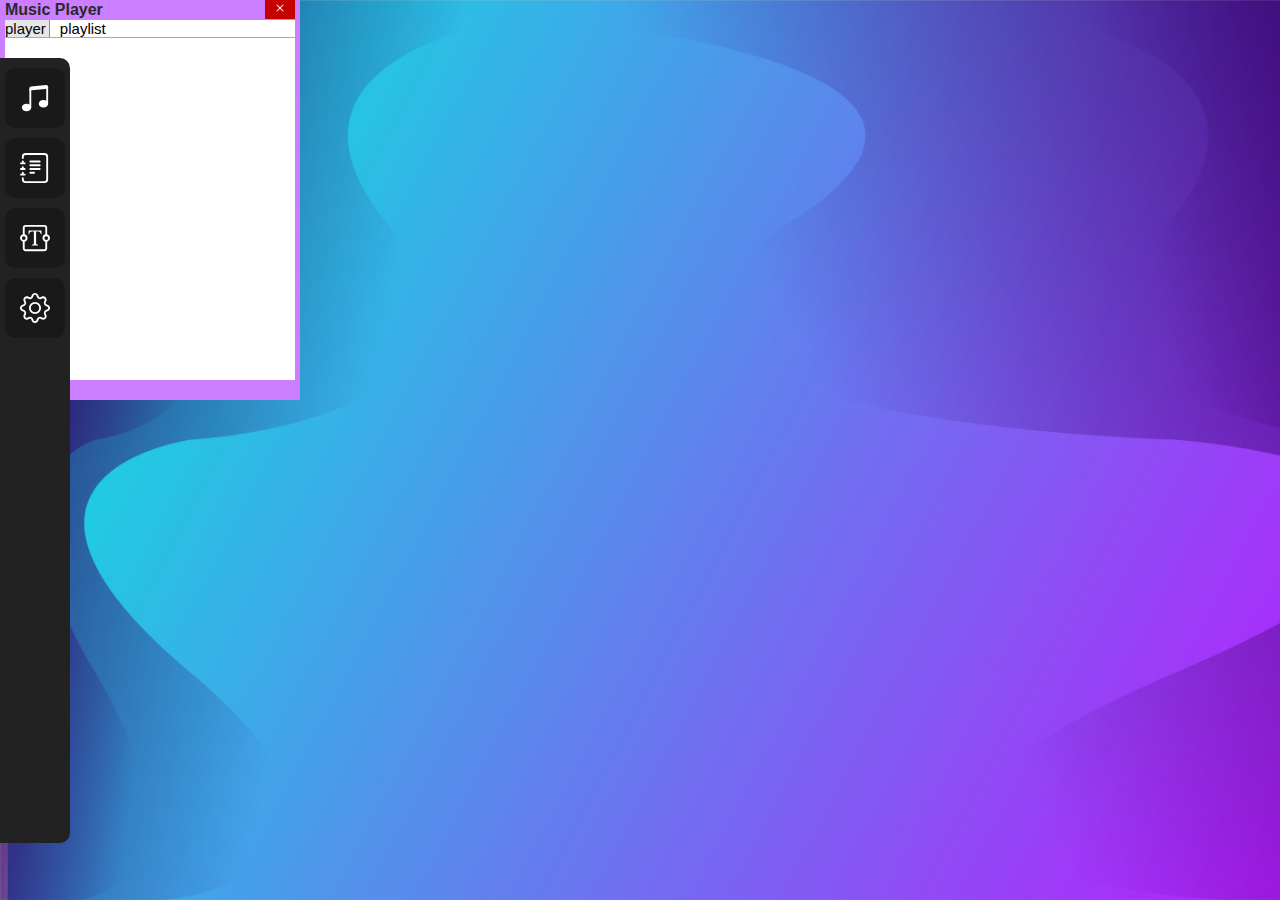
<file: index.html>
<!DOCTYPE html>
<html lang="pt-br">
<head>
    <meta charset="UTF-8">
    <meta name="viewport" content="width=device-width, initial-scale=1.0">
    <title>cantinho do conforto virtual</title>

    <link rel="stylesheet" href="estilos/style.css">
</head>
<body>

    <div id="container">
        <div id="hotbar-background"></div>
        <nav id="hotbar-content">
            <ul>
                <li id="btn-music-player"><svg xmlns="http://www.w3.org/2000/svg" width="30" height="30" fill="currentColor" class="bi bi-music-note-beamed" viewBox="0 0 16 16">
                    <path d="M6 13c0 1.105-1.12 2-2.5 2S1 14.105 1 13s1.12-2 2.5-2 2.5.896 2.5 2m9-2c0 1.105-1.12 2-2.5 2s-2.5-.895-2.5-2 1.12-2 2.5-2 2.5.895 2.5 2"/>
                    <path fill-rule="evenodd" d="M14 11V2h1v9zM6 3v10H5V3z"/>
                    <path d="M5 2.905a1 1 0 0 1 .9-.995l8-.8a1 1 0 0 1 1.1.995V3L5 4z"/>
                  </svg></li>
                <li><svg xmlns="http://www.w3.org/2000/svg" width="30" height="30" fill="currentColor" class="bi bi-journal-text" viewBox="0 0 16 16">
                    <path d="M5 10.5a.5.5 0 0 1 .5-.5h2a.5.5 0 0 1 0 1h-2a.5.5 0 0 1-.5-.5m0-2a.5.5 0 0 1 .5-.5h5a.5.5 0 0 1 0 1h-5a.5.5 0 0 1-.5-.5m0-2a.5.5 0 0 1 .5-.5h5a.5.5 0 0 1 0 1h-5a.5.5 0 0 1-.5-.5m0-2a.5.5 0 0 1 .5-.5h5a.5.5 0 0 1 0 1h-5a.5.5 0 0 1-.5-.5"/>
                    <path d="M3 0h10a2 2 0 0 1 2 2v12a2 2 0 0 1-2 2H3a2 2 0 0 1-2-2v-1h1v1a1 1 0 0 0 1 1h10a1 1 0 0 0 1-1V2a1 1 0 0 0-1-1H3a1 1 0 0 0-1 1v1H1V2a2 2 0 0 1 2-2"/>
                    <path d="M1 5v-.5a.5.5 0 0 1 1 0V5h.5a.5.5 0 0 1 0 1h-2a.5.5 0 0 1 0-1zm0 3v-.5a.5.5 0 0 1 1 0V8h.5a.5.5 0 0 1 0 1h-2a.5.5 0 0 1 0-1zm0 3v-.5a.5.5 0 0 1 1 0v.5h.5a.5.5 0 0 1 0 1h-2a.5.5 0 0 1 0-1z"/>
                  </svg>
                  </li>

                  <li><svg xmlns="http://www.w3.org/2000/svg" width="30" height="30" fill="currentColor" class="bi bi-textarea-t" viewBox="0 0 16 16">
                    <path d="M1.5 2.5A1.5 1.5 0 0 1 3 1h10a1.5 1.5 0 0 1 1.5 1.5v3.563a2 2 0 0 1 0 3.874V13.5A1.5 1.5 0 0 1 13 15H3a1.5 1.5 0 0 1-1.5-1.5V9.937a2 2 0 0 1 0-3.874zm1 3.563a2 2 0 0 1 0 3.874V13.5a.5.5 0 0 0 .5.5h10a.5.5 0 0 0 .5-.5V9.937a2 2 0 0 1 0-3.874V2.5A.5.5 0 0 0 13 2H3a.5.5 0 0 0-.5.5zM2 7a1 1 0 1 0 0 2 1 1 0 0 0 0-2m12 0a1 1 0 1 0 0 2 1 1 0 0 0 0-2"/>
                    <path d="M11.434 4H4.566L4.5 5.994h.386c.21-1.252.612-1.446 2.173-1.495l.343-.011v6.343c0 .537-.116.665-1.049.748V12h3.294v-.421c-.938-.083-1.054-.21-1.054-.748V4.488l.348.01c1.56.05 1.963.244 2.173 1.496h.386z"/>
                  </svg></li>

                  <li id="btn-settings"><svg xmlns="http://www.w3.org/2000/svg" width="30" height="30" fill="currentColor" class="bi bi-gear" viewBox="0 0 16 16">
                    <path d="M8 4.754a3.246 3.246 0 1 0 0 6.492 3.246 3.246 0 0 0 0-6.492M5.754 8a2.246 2.246 0 1 1 4.492 0 2.246 2.246 0 0 1-4.492 0"/>
                    <path d="M9.796 1.343c-.527-1.79-3.065-1.79-3.592 0l-.094.319a.873.873 0 0 1-1.255.52l-.292-.16c-1.64-.892-3.433.902-2.54 2.541l.159.292a.873.873 0 0 1-.52 1.255l-.319.094c-1.79.527-1.79 3.065 0 3.592l.319.094a.873.873 0 0 1 .52 1.255l-.16.292c-.892 1.64.901 3.434 2.541 2.54l.292-.159a.873.873 0 0 1 1.255.52l.094.319c.527 1.79 3.065 1.79 3.592 0l.094-.319a.873.873 0 0 1 1.255-.52l.292.16c1.64.893 3.434-.902 2.54-2.541l-.159-.292a.873.873 0 0 1 .52-1.255l.319-.094c1.79-.527 1.79-3.065 0-3.592l-.319-.094a.873.873 0 0 1-.52-1.255l.16-.292c.893-1.64-.902-3.433-2.541-2.54l-.292.159a.873.873 0 0 1-1.255-.52zm-2.633.283c.246-.835 1.428-.835 1.674 0l.094.319a1.873 1.873 0 0 0 2.693 1.115l.291-.16c.764-.415 1.6.42 1.184 1.185l-.159.292a1.873 1.873 0 0 0 1.116 2.692l.318.094c.835.246.835 1.428 0 1.674l-.319.094a1.873 1.873 0 0 0-1.115 2.693l.16.291c.415.764-.42 1.6-1.185 1.184l-.291-.159a1.873 1.873 0 0 0-2.693 1.116l-.094.318c-.246.835-1.428.835-1.674 0l-.094-.319a1.873 1.873 0 0 0-2.692-1.115l-.292.16c-.764.415-1.6-.42-1.184-1.185l.159-.291A1.873 1.873 0 0 0 1.945 8.93l-.319-.094c-.835-.246-.835-1.428 0-1.674l.319-.094A1.873 1.873 0 0 0 3.06 4.377l-.16-.292c-.415-.764.42-1.6 1.185-1.184l.292.159a1.873 1.873 0 0 0 2.692-1.115z"/>
                  </svg></li>
            </ul>
        </nav>
    </div>

    <div class="window" id="musicPlayer">

    <div class="window-header" id="musicPlayerHeader">
      <span>Music Player</span>
      <button class="btn-close" id="btn-close-music-player">
        <svg xmlns="http://www.w3.org/2000/svg" width="16" height="16" fill="currentColor" class="bi bi-x" viewBox="0 0 16 16">
          <path d="M4.646 4.646a.5.5 0 0 1 .708 0L8 7.293l2.646-2.647a.5.5 0 0 1 .708.708L8.707 8l2.647 2.646a.5.5 0 0 1-.708.708L8 8.707l-2.646 2.647a.5.5 0 0 1-.708-.708L7.293 8 4.646 5.354a.5.5 0 0 1 0-.708"/>
        </svg>
      </button>
    </div>

      <div class="window-content-container">
        <div class="window-content" id="musicPlayerContent">

          
            <div class="window-menu" id="music-player-menu">
              <ul>
                <li id="menu-player">player</li>
                <li  id="menu-playlist">playlist</li>
              </ul>
            </div>

            <div id="mp-item-content">


              <div id="song-thumb"></div>

              <div id="player-controls">

                <div id="buttons">

                  <div id="prev-button"></div>

                  <div id="play-pause-button"></div>

                  <div id="next-button">  </div>

                </div>

              </div>
            </div>

        

          

        </div>

      </div>

    </div>

    <div class="window" id="settings">

      <div class="window-header" id="settingsHeader">
        <span>Settings</span>
        <button class="btn-close" id="btn-close-settings">
          <svg xmlns="http://www.w3.org/2000/svg" width="16" height="16" fill="currentColor" class="bi bi-x" viewBox="0 0 16 16">
            <path d="M4.646 4.646a.5.5 0 0 1 .708 0L8 7.293l2.646-2.647a.5.5 0 0 1 .708.708L8.707 8l2.647 2.646a.5.5 0 0 1-.708.708L8 8.707l-2.646 2.647a.5.5 0 0 1-.708-.708L7.293 8 4.646 5.354a.5.5 0 0 1 0-.708"/>
          </svg>
        </button>
      </div>



      <div class="window-content-container">
        <div class="window-content">
          <div id="control-options">
            <ul>
              <li><button id="background-option" onclick="loadBackgroundControls()">Background</button></li>

              <li><button id="hotbar-option" onclick="loadHotbarControls()">Hotbar</button></li>
            </ul>
          </div>

          <div id="controls">
          </div>

          <button id="apply-btn">apply</button>
        </div>
        
      </div>

      
    </div>



    <main id="background">
    </main>

    <audio id="hover-sound" src="sons/hover-sound.wav" ></audio>

    <script src="scripts/script.js" preload="auto"></script>

    <script src="scripts/move-windows.js"></script>

    <script src="scripts/settings-controller.js"></script>


</body>
</html>
</file>
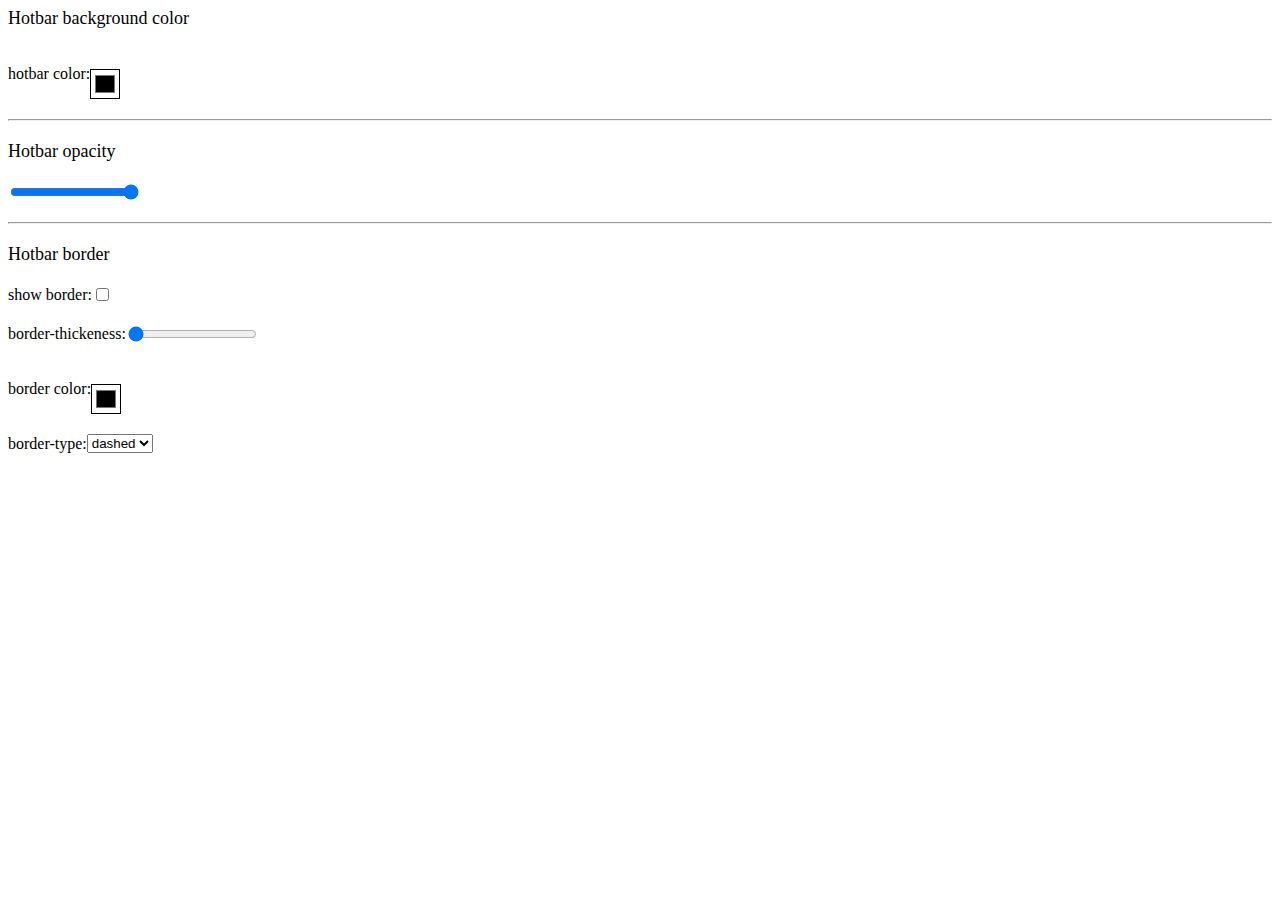
<file: background-settings-template.html>
<!DOCTYPE html>
<html lang="en">
<head>
    <meta charset="UTF-8">
    <meta name="viewport" content="width=device-width, initial-scale=1.0">
    <title>Document</title>

    <style>

        span{
            font-size: 18px;
        }

        input[type="color"]{
            border: 0.5px solid black;
            background-color: transparent;
            width: 30px;
            height: 30px;
            margin-top: 20px;
        }

        input[type="url"]{
            margin-top: 20px;
        }

        label{
            display: flex;
            flex-direction: row;
            align-items: center;
            margin: 20px 0px;
        }

        hr{
            margin: 20px 0px;
        }


    </style>
</head>
<body>

    <span>Hotbar background color</span>

    <label for="hotbar-color">
        hotbar color: 

        <input type="color" name="hotbar-color" id="hotbar-color">
    </label>

    <hr>

    <span>Hotbar opacity</span>

    <label for="hotbar-opacity">
        <input type="range" name="hotbar-opacity" id="hotbar-opacity" min="0" max="100" value="100" >
    </label>

    <hr>

    <span>Hotbar border</span>

    <label for="show-border">
        show border: 
        <input type="checkbox" name="show-border" id="show-border">
    </label>

    <label for="border-thickness">
        border-thickeness: 
        <input type="range" name="border-thickeness" id="border-thickeness" min="1" max="10" value="1">
    </label>

    <label for="border-color">
        border color: 
        <input type="color" name="border-color" id="border-color">
    </label>

    <label for="border-type">
        border-type: 
        <select name="border-type" id="border-type">
            <option value="dashed">dashed</option>
            <option value="dotted">dotted</option>
            <option value="double">double</option>
            <option value="groove">groove</option>
            <option value="outset">outset</option>
            <option value="inset">inset</option>
            <option value="ridge">ridge</option>
            <option value="solid">solid</option>
        </select>
    </label>

    <script>
    </script>
    
</body>
</html>
</file>
<file: estilos/style.css>
*{
    margin: 0;
    padding: 0;
}

html, body{
    color: white;
    font-family: sans-serif;
    overflow: hidden;
}


#background{
    position: absolute;
    width: 100%;
    height: 100%;
    background-image: url("../xoe15.jpg");
    background-size: cover;
}

#container{
    position: absolute;
    width: 100%;
    height: 100%;
    display: flex;
    align-items: center;
}

#hotbar-background{
    display: flex;
    justify-content: center;
    flex-direction: row;
    padding: 10px 0px 10px 0px;
    z-index: 2;
    position: absolute;
    width: 70px;
    height: 85vh;
    background-color: rgb(34, 34, 34);
    z-index: 2;
    border-radius: 0px 10px 10px 0px;
}

#hotbar-content{
    display: flex;
    justify-content: center;
    flex-direction: row;
    padding: 10px 0px 10px 0px;
    z-index: 2;
    width: 70px;
    height: 85vh;
}



#hotbar-content>ul>li{
    display: flex;
    align-items: center;
    justify-content: center;
    background-color: rgb(25, 25, 26);
    list-style: none;
    padding: 10px;
    margin-bottom: 10px;
    width: 40px;
    height: 40px;
    border-radius: 10px;
    transition: transform 0.05s ease;
    cursor: pointer;
}

#hotbar-content>ul>li:hover{
    transform: scale(1.09);
}

#hotbar-content>ul>li:active{
    transform: scale(0.9);
}

.window{
    z-index: 1;
    display: flex;
    flex-direction: column;
    position: absolute;
    width: 600px;
    height: 400px;
    background-color: rgb(203, 126, 255);
}

#settings{
    display: none;
}

#musicPlayer{
    /*display: none;*/
}

.window-header{
    display: flex;
    position: absolute;
    padding: 0px 5px;
    width: 590px;
    justify-content: space-between;
    align-items: center;
}

.window-header>span{
    color: rgb(41, 41, 41);
    font-weight: bold;
}

.btn-close{
    background-color: rgb(196, 0, 0);
    border: none;
    padding: -5px;
    width: 30px;
    color: white;
    font-weight: bold;
    cursor: pointer;
}

.window-content-container{
    flex: 1;
    display: flex;
    justify-content: center;
    align-items: center;
}

.window-content{
    z-index: 1;
    display: flex;
    flex-direction: row;
    position: absolute;
    width: 590px;
    height: 360px;
    background-color: white;
    color: black;
}

#apply-btn{
    width: 60px;
    height: 30px;
    position: absolute;
    bottom: 10px;
    right: 30px;
}

#control-options{
    margin: 20px;
    padding-right: 20px;
    font-size: 15px;
    width: 10vw;
    border-right: 1px solid rgb(163, 163, 163);
    overflow-y: auto;
    scrollbar-width: none;

}

#controls{
    margin: 20px;
    font-size: 15px;
    overflow-y: auto;
    scrollbar-width: thin;
} 

#control-options li{
    list-style: none;
}

#control-options button{
    background-color: transparent;
    border: none;
}

#music-player-menu ul{
    display: flex;
    list-style: none;
}

.window-menu ul li{
    margin-right: 10px;
    font-size: 15px;
    padding-right: 3px;
    cursor: pointer;
}



.window-menu ul{
    position: absolute;
    border-bottom: 1px solid rgb(170, 170, 170);
    width: 100%;
    margin-bottom: 100px;
}

.menu-item-selected{
    border-right: 1px solid rgb(141, 141, 141);
    background-color: rgb(230, 230, 230);
}

#musicPlayer{
    width: 300px;
}

#musicPlayerContent{
    width: 290px;
}

#musicPlayerHeader{
    width: 290px;
}

#mp-item-content{
    margin-top: 20px;
}
</file>
